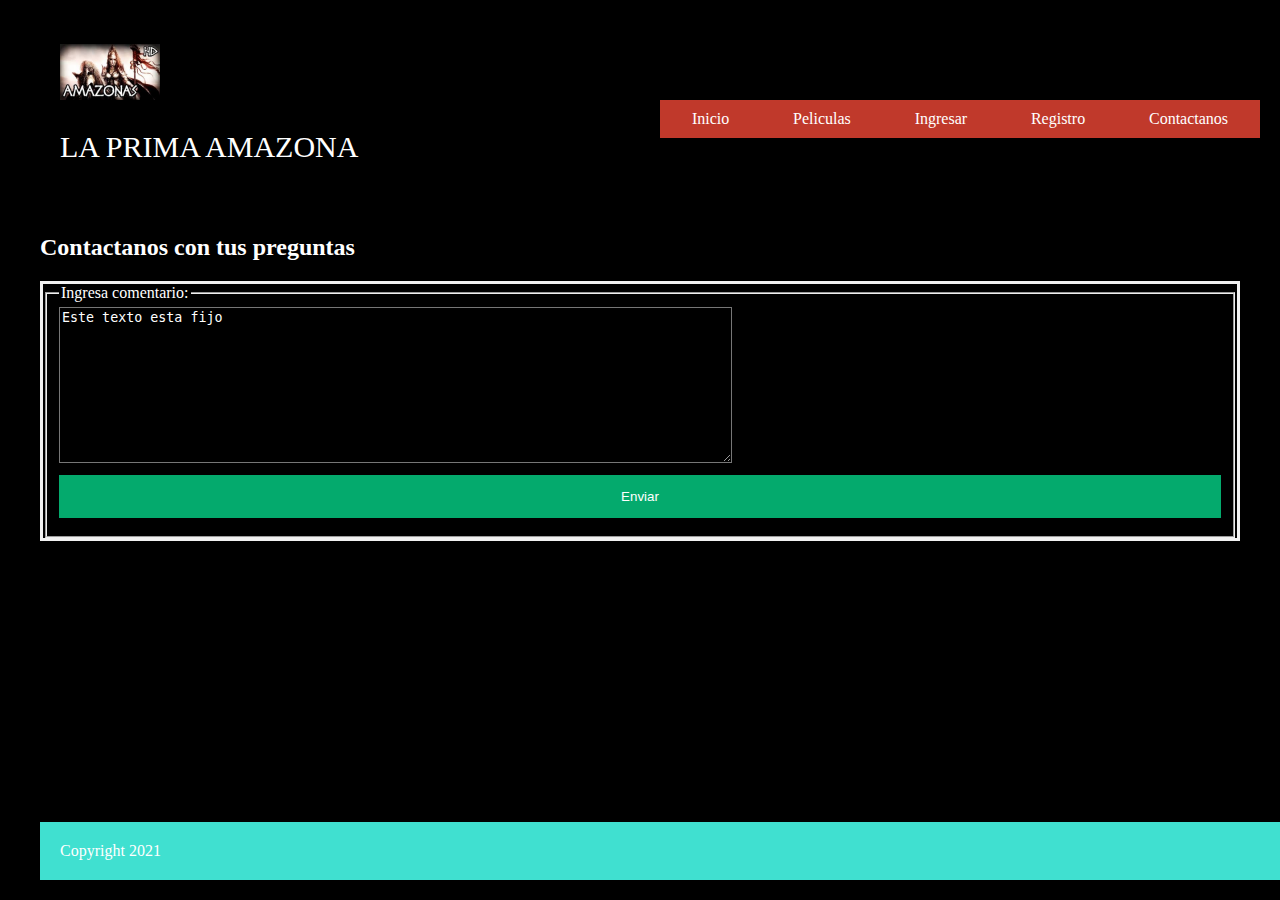
<file: pages/contact.html>
<!DOCTYPE html>
<html lang="en">
<head>
    <meta charset="UTF-8">
    <meta http-equiv="X-UA-Compatible" content="IE=edge">
    <meta name="viewport" content="width=device-width, initial-scale=1.0">
    <link rel="stylesheet" href="../css/style.css">
    <title>Contact page</title>
</head>
<body>
    <div class="contenedorSign">
    <header>
        <div class="logo">
            <img src="../assets/images/movie.jpg" width=150 alt="">
            <p>LA PRIMA AMAZONA </p>
          </div>
          

        <nav>
            <a href="../Index.html">Inicio</a>
            <a href="movies.html">Peliculas</a>
            <a href="login.html">Ingresar</a>
            <a href="signup.html">Registro</a>
            <a href="contact.html">Contactanos</a>
          </nav>
    </header>
    <h2>Contactanos con tus preguntas</h2>
    <form action="https://www.w3schools.com/action_page.php" method="POST" target="__blank" >
        <fieldset>
            <legend>Ingresa comentario:</legend>
            <textarea class="txtcols" cols="100" rows="10" name="comments" >Este texto esta fijo</textarea>
          
            <button type="submit">Enviar</button>
            
        </fieldset>
    </form>
    <footer style="background-color:turquoise;"> Copyright 2021</footer>
    </div>
</body>
</html>
</file>
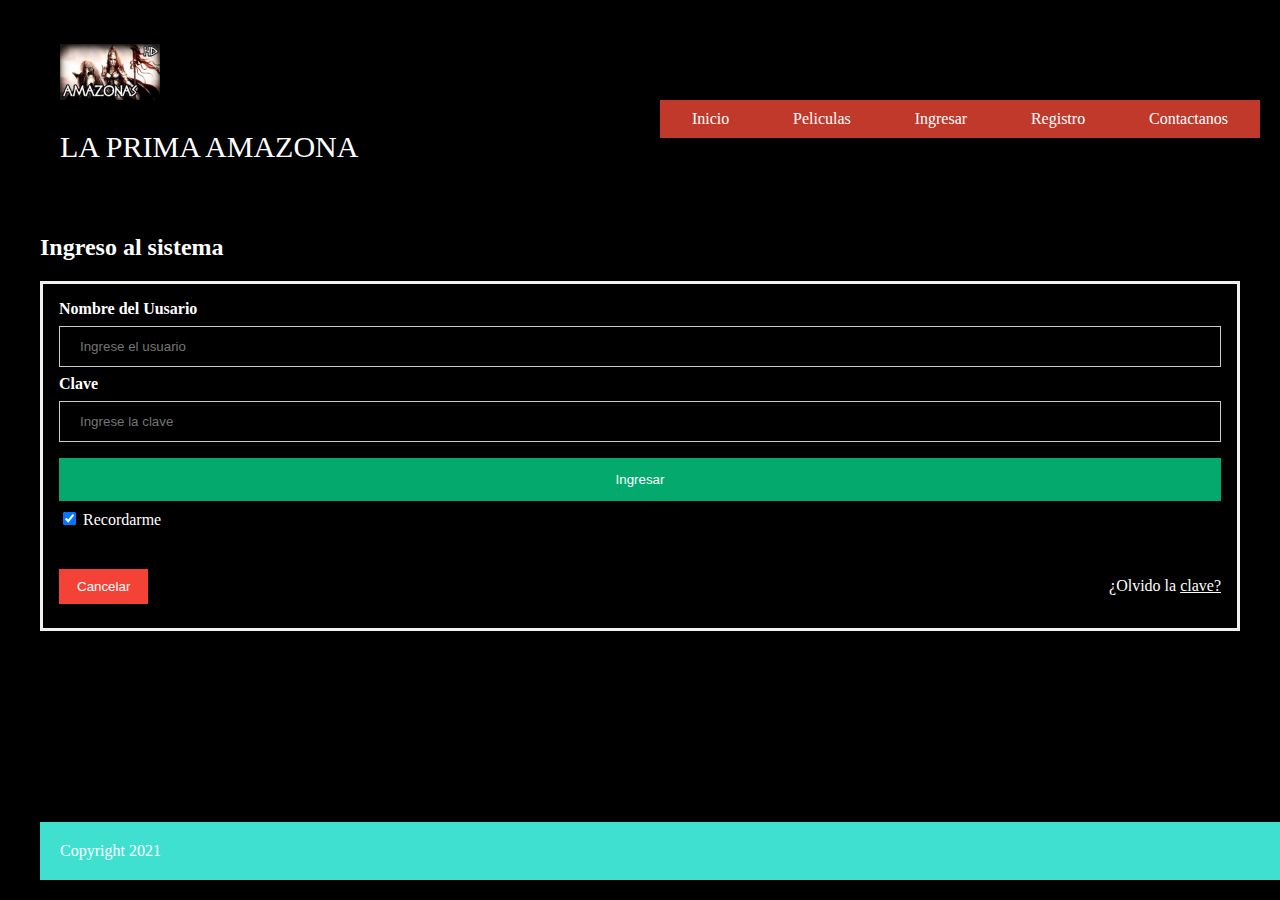
<file: pages/login.html>
<!DOCTYPE html>
<html lang="en">
<head>
    <meta charset="UTF-8">
    <meta http-equiv="X-UA-Compatible" content="IE=edge">
    <meta name="viewport" content="width=device-width, initial-scale=1.0">
    <link rel="stylesheet" href="../css/style.css">
    <title>Document</title>
</head>
<body>
    <div class="contenedorSign">
    <header>
        <div class="logo">
            <img src="../assets/images/movie.jpg" width=150 alt="">
            <p>LA PRIMA AMAZONA </p>
          </div>
          

        <nav>
            <a href="../Index.html">Inicio</a>
            <a href="movies.html">Peliculas</a>
            <a href="login.html">Ingresar</a>
            <a href="signup.html">Registro</a>
            <a href="contact.html">Contactanos</a>
          </nav>
    </header>
    <h2>Ingreso al sistema</h2>
  
<form action="/action_page.php" method="post">
   
  
    <div class="contenedorSign">
      <label for="uname"><b>Nombre del Uusario</b></label>
      <input type="text" placeholder="Ingrese el usuario" name="uname" required>
  
      <label for="psw"><b>Clave</b></label>
      <input type="password" placeholder="Ingrese la clave" name="psw" required>
          
      <button type="submit">Ingresar</button>
      <label>
        <input type="checkbox" checked="checked" name="remember"> Recordarme
      </label>
    </div>
  
    <div class="contenedorSign">
      <button type="button" class="cancelbtn">Cancelar</button>
      <span class="psw">¿Olvido la <a href="#">clave?</a></span>
    </div>
  </form>
  <footer style="background-color:turquoise;"> Copyright 2021</footer>
</div>
</body>
</html>
</file>
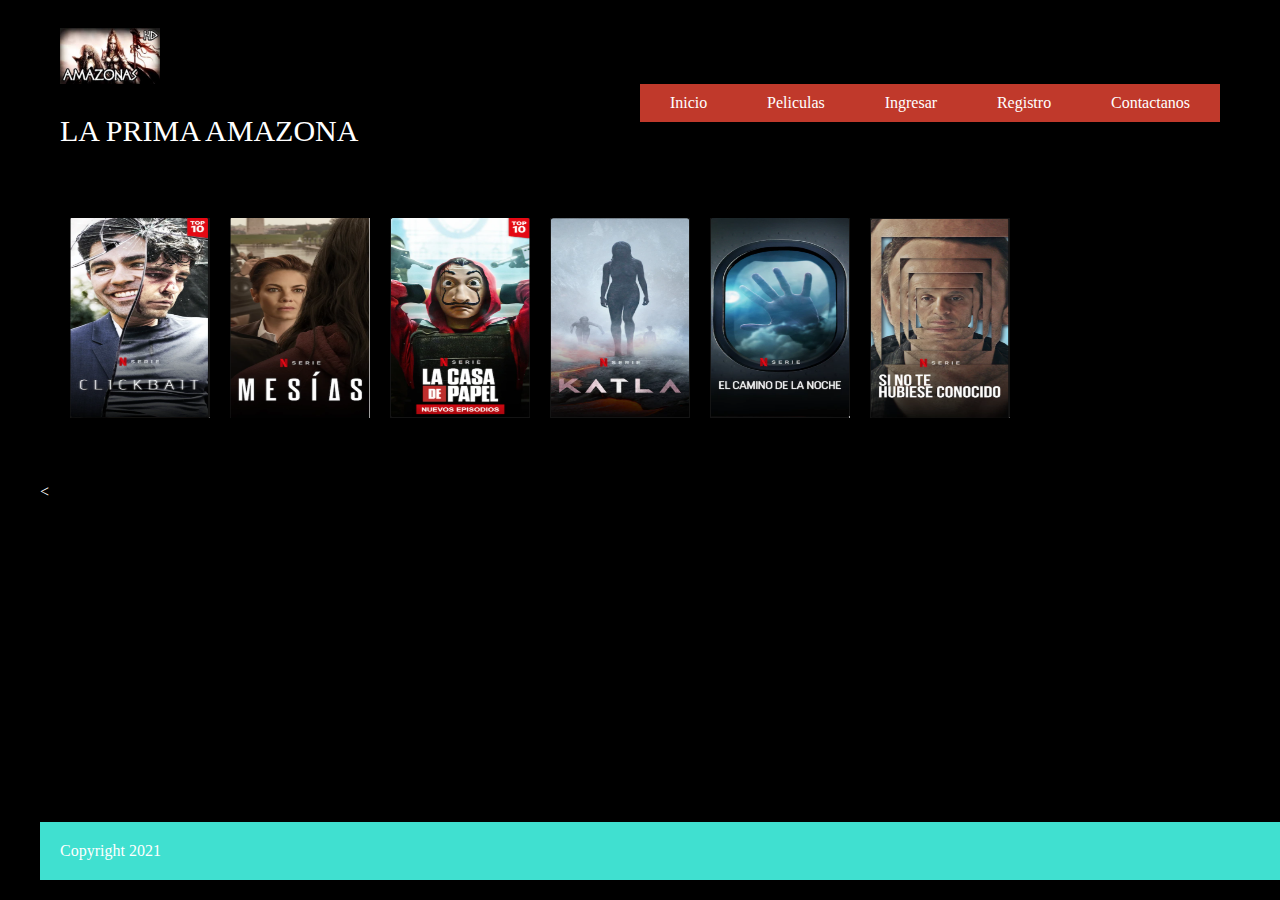
<file: pages/movies.html>
<!DOCTYPE html>
<html lang="en">

<head>
    <meta charset="UTF-8">
    <meta http-equiv="X-UA-Compatible" content="IE=edge">
    <meta name="viewport" content="width=device-width, initial-scale=1.0">
    <link rel="stylesheet" href="../css/style.css">
    <title>Peliculas NotFlix</title>
</head>

<body>
    <div class="contenedor">
            
        <header>
            <div class="logo">
                <img src="../assets/images/movie.jpg" width=150 alt="">
                <p>LA PRIMA AMAZONA </p>
              </div>
              

            <nav>
                <a href="../Index.html">Inicio</a>
                <a href="movies.html">Peliculas</a>
                <a href="login.html">Ingresar</a>
                <a href="signup.html">Registro</a>
                <a href="contact.html">Contactanos</a>
              </nav>
        </header>
        <section class="main">
            <article>
                <br>
                <a href="player.html"><img src="../assets/images/clickbait.png" width="140" height="200"
                    onmouseover="this.src='../assets/images/clickbaitover.png';"
                    onmouseout="this.src='../assets/images/clickbait.png';"></a>
                
            </article>
            <article>
                <br>
                <a href="player.html"><img src="../assets/images/mesias.png" width="140" height="200"
                    onmouseover="this.src='../assets/images/mesiasover.png';"
                    onmouseout="this.src='../assets/images/mesias.png';">
                </a>
                
            </article>
            
            <article>
                <br>
                
                <a href="player.html"><img src="../assets/images/casadepapel.png" width="140" height="200"
                    onmouseover="this.src='../assets/images/casadepapelover.png';"
                    onmouseout="this.src='../assets/images/casadepapel.png';">
                </a>

            </article>
            <article>
                <br>
                <a href="player.html"><img src="../assets/images/katla.png" width="140" height="200">
                </a>
                <!--img src="../assets/images/movie.jpg" width="80" height="40"-->
            </article>
            <article>
                <br>
                <a href="player.html"><img src="../assets/images/caminonoche.png" width="140" height="200">
                </a>
            </article>
            <article>
                <br>
                <a href="player.html"><img src="../assets/images/sinotehubiese.png" width="140" height="200">
                </a>
            </article>
        </section>
        <
        <footer style="background-color:turquoise;"> Copyright 2021</footer>
    </div>
    <!--
    <p>Lista desordenada</p>
    <ul>
        <li>Lunes</li>
        <li>Martes</li>
        <li>Miércoles</li>
    </ul>

    <p>
        1. Enero <br>
        2. Febrero <br>
        3. Marzo <br>
    </p>

    <p>Lista ordenada</p>
    <ol start="15" reversed>
        <li>Enero</li>
        <li>Febrero</li>

        <li>Marzo</li>
    </ol>
    -->
</body>

</html>
</file>
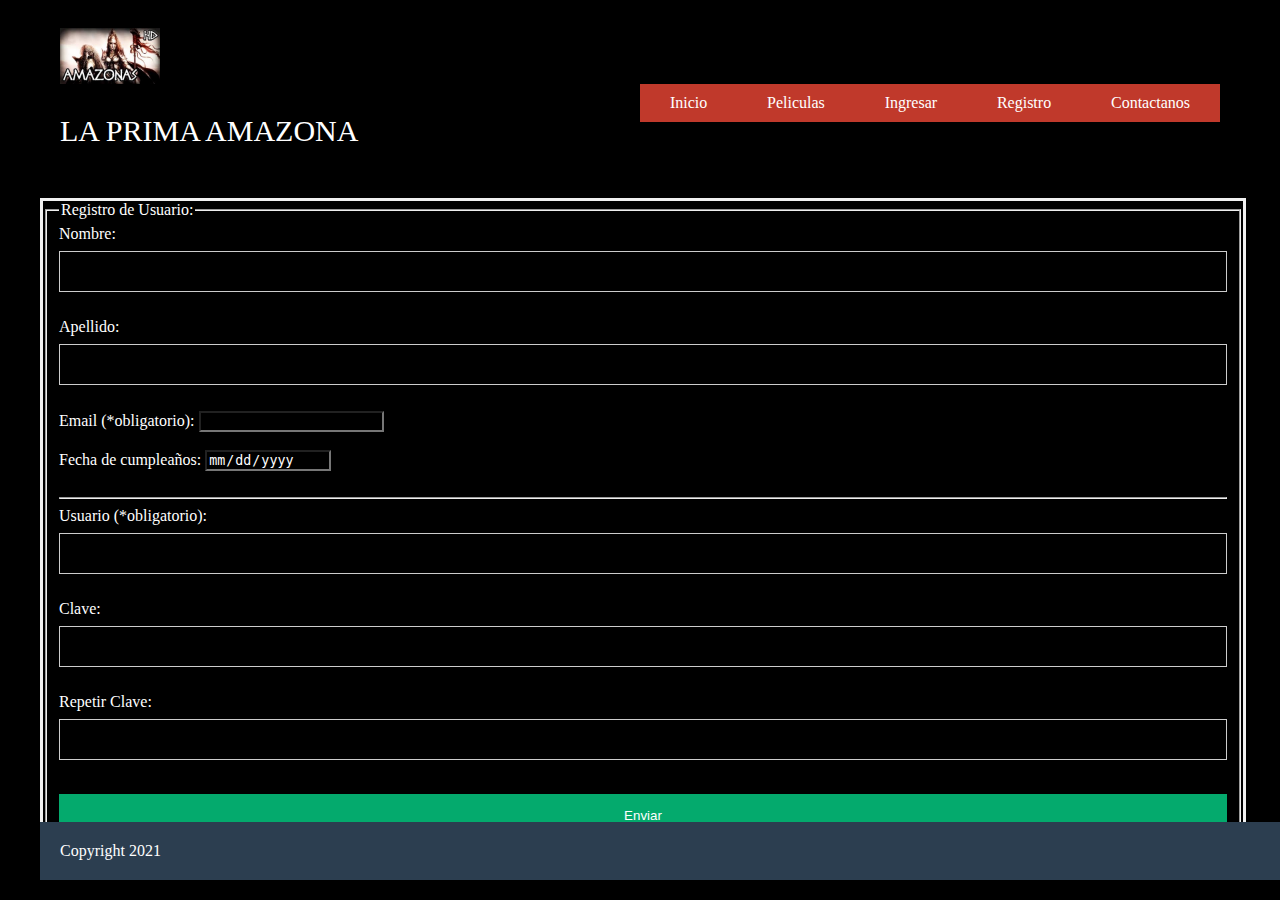
<file: pages/signup.html>
<!DOCTYPE html>
<html lang="en">

    <head>
        <meta charset="UTF-8">
        <meta http-equiv="X-UA-Compatible" content="IE=edge">
        <meta name="viewport" content="width=device-width, initial-scale=1.0">
        <link href="https://cdn.jsdelivr.net/npm/bootstrap@5.1.1/dist/css/bootstrap.min.css" rel="stylesheet" integrity="sha384-F3w7mX95PdgyTmZZMECAngseQB83DfGTowi0iMjiWaeVhAn4FJkqJByhZMI3AhiU" crossorigin="anonymous">
        <script src="https://cdn.jsdelivr.net/npm/bootstrap@5.1.1/dist/js/bootstrap.bundle.min.js" integrity="sha384-/bQdsTh/da6pkI1MST/rWKFNjaCP5gBSY4sEBT38Q/9RBh9AH40zEOg7Hlq2THRZ" crossorigin="anonymous"></script>
        <link rel="stylesheet" href="../css/style.css">
        <title>Registro</title>
    </head>

<body class="bg-black">
    <div class="contenedor">
    <header>
        <div class="logo">
            <img src="../assets/images/movie.jpg" width=150 alt="">
            <p>LA PRIMA AMAZONA </p>
          </div>
          

        <nav>
            <a href="../Index.html">Inicio</a>
            <a href="movies.html">Peliculas</a>
            <a href="login.html">Ingresar</a>
            <a href="signup.html">Registro</a>
            <a href="contact.html">Contactanos</a>
          </nav>
    </header>

    <form>
        <div class="container mx-auto" style="width: 1200px;"> 
        <fieldset >
            <legend>Registro de Usuario:</legend>
            <div class="row">
                <div class="col">
                    <label for="fname">Nombre:</label>
                    <input type="text" id="fnameID" name="fname"><br><br>
                </div>
                <div class="col">
                <label for="lname">Apellido:</label>
                <input type="text" id="lnameID" name="lname"><br><br>
                </div>
            </div>
            <div class="row">
                <div class="col">
                     <label for="email">Email (*obligatorio):</label>
                      <input type="email" id="emailID" name="email" required><br><br>
                 </div>
                 <div class="col">
                <label for="birthday">Fecha de cumpleaños:</label>
                <input type="date" id="birthdayID" name="birthday"><br><br>
                </div>
             </div>
             <hr class="mb-4">
             <div class="row mx-0">
                <label for="username">Usuario (*obligatorio):</label>
                <input type="text" id="usernameID" name="username" required><br><br>
            </div>
            <div class="row">
                <div class="col">
                <label for="password">Clave:</label>
                <input type="password" id="passwordID" name="password" required><br><br>
                </div>   
                <div class="col">
                <!-- Vamos a validar con JS mientras se escribe -->
                <label for="repeatpassword">Repetir Clave:</label>
                <input type="password" id="RpasswordID" name="repeatpassword" required><br><br>
                </div>
            </div>
    
            
            <button type="submit">Enviar</button>
        </fieldset>
        </div> 
    </form>
    <br>
    <footer> Copyright 2021</footer>
    </div>
</body>

</html>
</file>
<file: css/style.css>
* {
   background-color: black;
   /*background-color: bg-dark;*/
   color: white;
}


.contenedor {
	background: black;
	width:100%;
	max-width:1200px;
	margin:auto;

	/* Flexbox */
	display:flex;
	/* flex-flow: <flex-direction> <flex-wrap>; */
	flex-flow:row wrap;
}

.contenedorSign {
	background: black;
	
	max-width:1200px;
	margin:auto;
	padding: 16px;
	
}


.main {
	background:black;
	padding:20px;

	flex:1 1 100%;
    display:flex;
	/* flex-flow: <flex-direction> <flex-wrap>; */
	flex-flow:row wrap;
    
	/*flex:1;*/
}

.main article {
	margin-bottom: 20px;
	padding-bottom:20px;
	padding-inline: 10px;
	border-bottom:1px solid #000;
    display:flex;
	/* flex-flow: <flex-direction> <flex-wrap>; */
	flex-flow:row wrap;
}



header {
	background:black;
	width:100%;
	padding:20px;

	/* Flexbox */
	display: flex;
	justify-content:space-between;
	align-items:center;

	flex-direction:row;
	flex-wrap:wrap;
}

header .logo {
	color:#fff;
	font-size:30px;
}

header .logo img {
	width:100px;
	vertical-align: top;
}


header nav {
	width:50%;
	/* Flexbox */

	display:flex;
	flex-wrap:wrap;
	align-items:center;
}

header nav a {
	background:#c0392b;
	color:#fff;
	text-align: center;
	text-decoration: none;
	padding:10px;

	/* Flexbox */
	flex-grow:1;
}

header nav a:hover {
	background:#e74c3c;
}

footer {
	background:#2c3e50;
	width: 100%;
	padding:20px;
	margin-bottom: 20px;
	max-width:1200px;

	Position: fixed;
	bottom: 0;


	/* Flexbox */
	display: flex;
	flex-wrap:wrap;
	/* Pongo en cada extremo */
	justify-content:space-between;
}

form {
	border: 3px solid #f1f1f1;
  }

  
input[type=text], input[type=password] {
	width: 100%;
	max-width:1200px;
	padding: 12px 20px;
	margin: 8px 0;
	display: inline-block;
	border: 1px solid #ccc;
	box-sizing: border-box;
  }

  
button {
	background-color: #04AA6D;
	color: white;
	padding: 14px 20px;
	margin: 8px 0;
	border: none;
	cursor: pointer;
	width: 100%;
  }


/* Agrega un efecto al boton */
button:hover {
	opacity: 0.8;
  }

  /* Extra style for the cancel button (red) */
.cancelbtn {
	width: auto;
	padding: 10px 18px;
	background-color: #f44336;
  }
  

/* The "Forgot password" text */
span.psw {
	float: right;
	padding-top: 16px;
  }

@media screen and (max-width: 640px) {
	header nav {
		width:100%;
	}
	.cancelbtn {
		width: 100%;
	 }				
	span.psw {
		display: block;
		float: none;

	}
	textarea {  width: 30em; 
	}

button {
    padding: 14px 10px;
	margin: 8px 0;
	width: 50%;
  }

	}

@media screen and (min-width: 640px) and (max-width: 1280px) {
	.contenedor { background: black;
	}
	textarea {  width: 50em; 
	}
	
}
@media screen and (min-width: 1280px) {
	.contenedor { background: black;
				}
}
</file>
